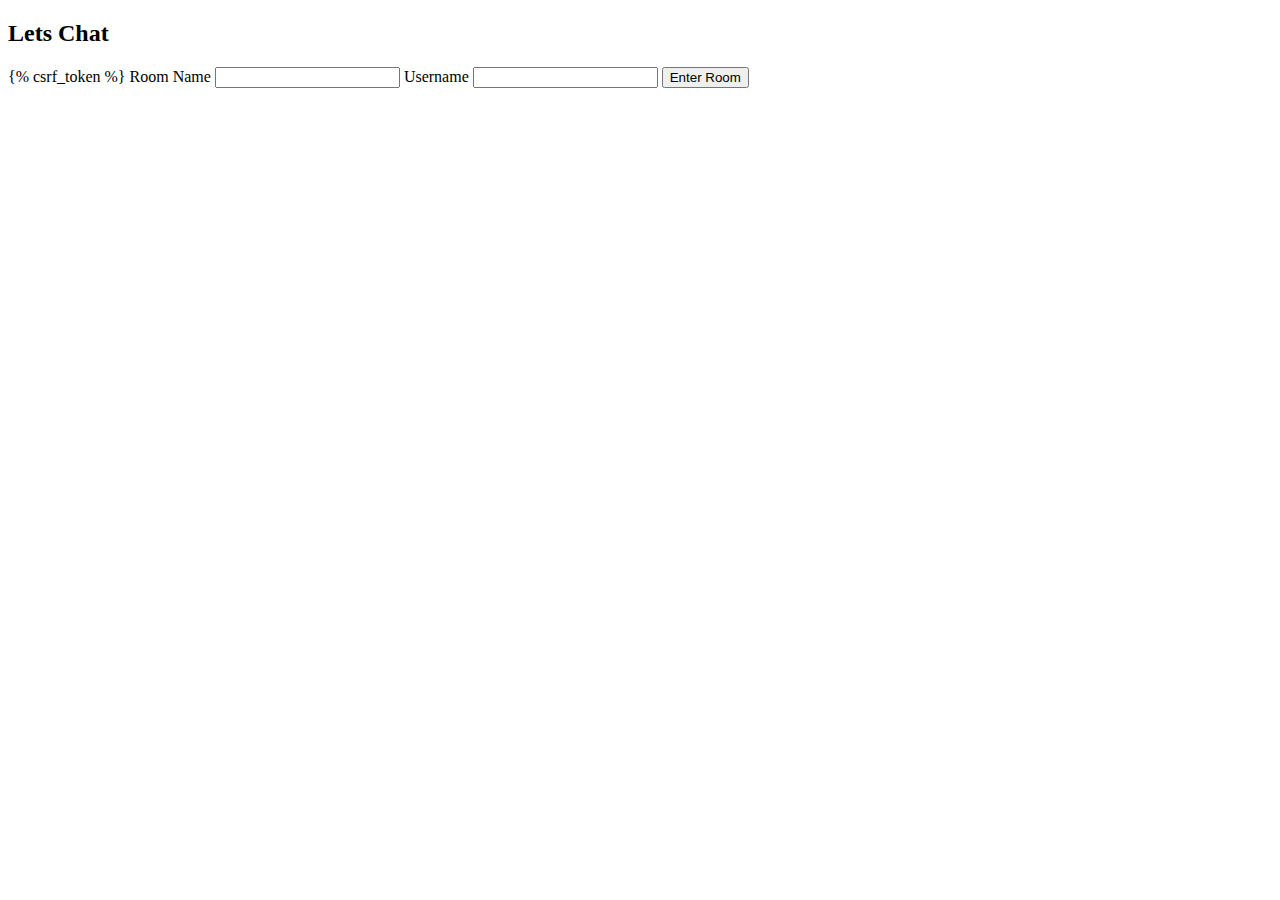
<file: chat/templates/chat/home.html>
<!DOCTYPE html>
<html>
<head>
<meta name="viewport" content="width=device-width, initial-scale=1">
</head>
<body>

<div>
    <h2>Lets Chat</h2>
</div>


<div class="container">

    <form id="post-form" method="POST" action="checkview">
        {% csrf_token %}
        <label>Room Name</label>
        <input type="text" name="room_name" id="room_name" width="100px" />
        <label>Username</label>
        <input type="text" name="username" id="username" width="100px" />
        <input type="submit" value="Enter Room">
    </form>
</div>


</body>
</html>
</file>
